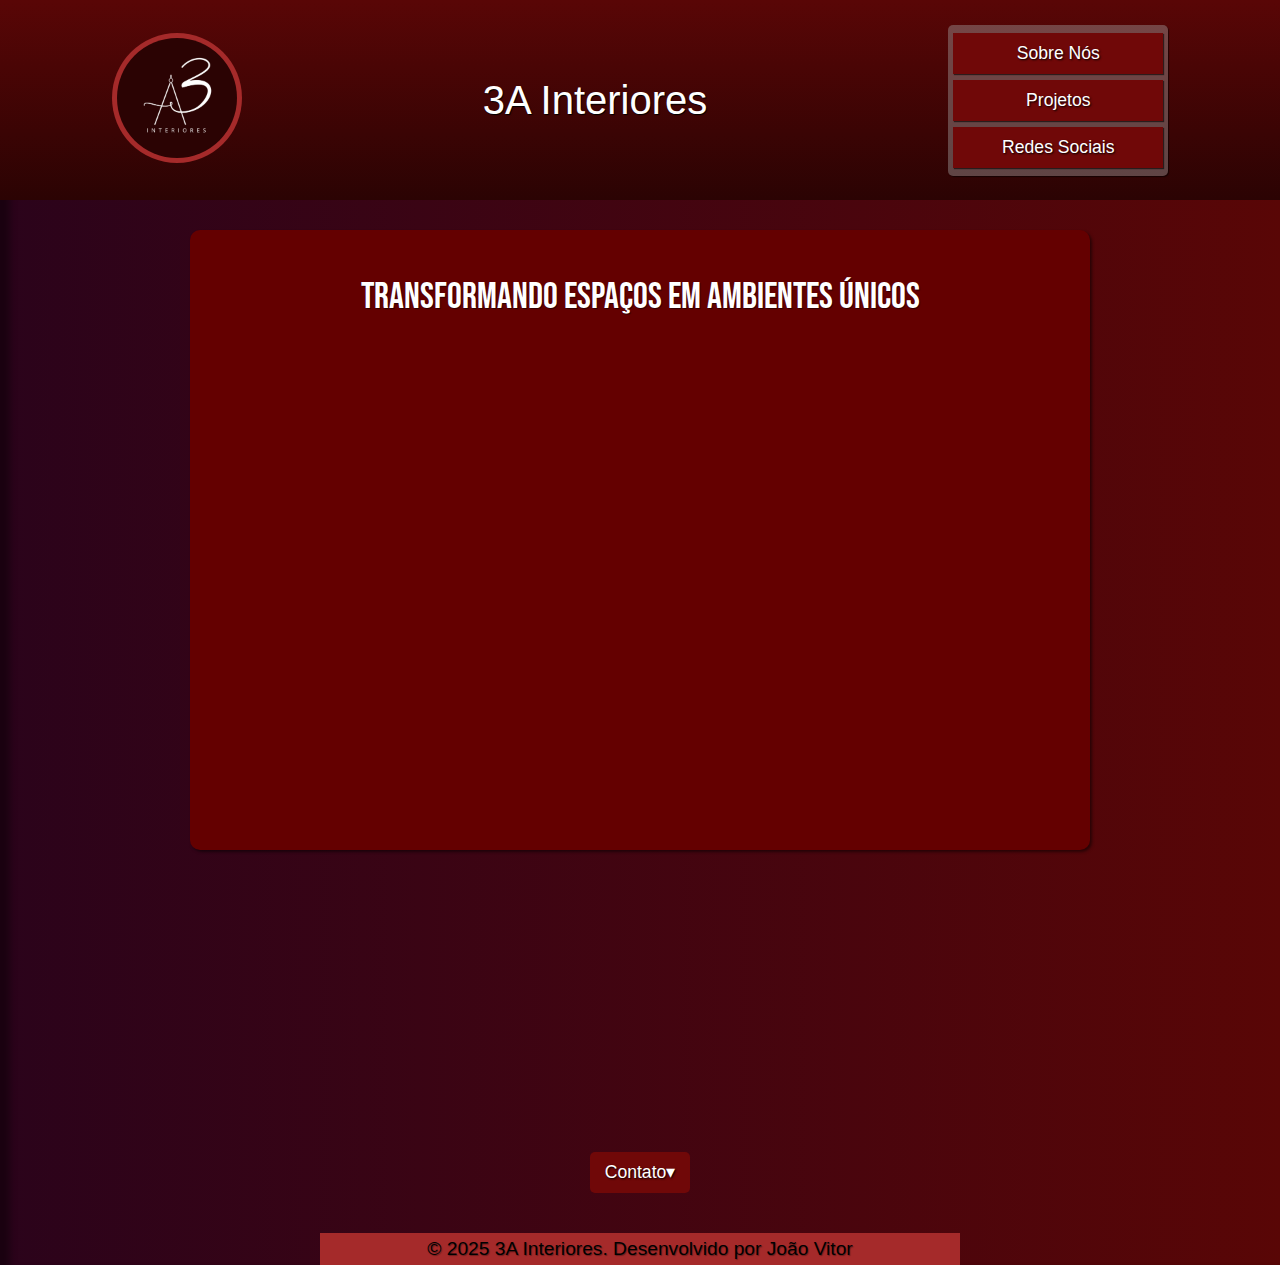
<file: index.html>
<!DOCTYPE html>
<html lang="pt-br">
<head>
    <meta charset="UTF-8">
    <meta name="viewport" content="width=device-width, initial-scale=1.0">
    <title>3A Interiores | Design de Interiores</title>
    <link rel="shortcut icon" href="imagens/favicon.ico" type="image/x-icon">
    <link rel="stylesheet" href="estilos-principal/style.css">
    <link rel="stylesheet" href="estilos-principal/mobile.css" media="screen and (max-width: 700px)">
    <link rel="stylesheet" href="estilos-principal/TelasG.css" media="screen and (min-width: 700px)">
    <link rel="stylesheet" href="https://fonts.googleapis.com/css2?family=Material+Symbols+Outlined:opsz,wght,FILL,GRAD@20..48,100..700,0..1,-50..200&icon_names=menu"/>
</head>
<body onresize="mudouTamanho()">
    <header>
        <span>
            <img id="imagem" src="imagens/3A-interiores.jpg" alt="logotipo" width="100px">
        </span>
        <h1>3<abbr title="Significado: Amélia, Andrade de Albuquerque">A</abbr> Interiores</h1>
        <span id="burguer" class="material-symbols-outlined">menu</span>
        <nav id="itens">
            <a id="item1" href="#">Sobre Nós</a>
            <a id="item2" href="projeto.html">Projetos</a>
            <a id="item3" href="#">Redes Sociais</a>
        </nav>
    </header>
    <main>
        <section>
            <h2>Transformando espaços em ambientes únicos</h2>
            <p class="cxlateral"><strong>3A Interiores</strong> é uma empresa de Design de Interiores, criada pela Designer <strong>Luísa Amélia De Albuquerque</strong>, que  atua na criação de projetos residências no planejamento de <strong>mobiliários</strong>, com objetivo de entregar funcionalidade, projetos únicos e designes que contam histórias. Contudo, o studio ainda conta com, uma loja de criação e vendas de artigos de decoração, para você deixar seu ambiente ainda mais parecido com você.</p>

            <p class="cxlateral">Nosso studio de Interiores, acreditamos que cada ambiente deve refletir a identidade e o estilo de quem vive nele. Por isso, cada projeto é pensado com cuidado, unindo <strong>estética, conforto e praticidade</strong> . Nosso compromisso é transformar espaços em <strong>lares acolhedores</strong> e <strong>cheios de personalidade</strong>, sempre valorizando os detalhes que fazem a diferença.</p>

            <p class="cxlateral">
            Além dos projetos personalizados, em nossa loja de decoração você encontra peças <strong>exclusivas</strong> e <strong>criativas</strong>, cuidadosamente selecionadas para complementar seu espaço. Desde pequenos artigos até itens de destaque, tudo é pensado para traduzir a essência do design em cada canto da sua casa.   
            </p>
            <p class="cxlateral">
            Seja para reformar, renovar ou decorar, a Interiores está pronta para criar ambientes que contam a sua história e tornam o seu dia a dia mais <strong>agradável</strong>, <strong>funcional</strong> e <strong>inspirador</strong>.  
            </p>
        </section>
        <h3 class="cxlateral">Criadora 3a Interiores</h3>
        <div id="imagemDiv" class="cxlateral">
            <img id="imagemLua" src="imagens/foto-Luisa.jpg" alt="foto-donaDoSite" width="150px">
        </div>
        
        <div class="menu-item">
            <a href="#" class="contato" onclick="toggleSubmenu(event)">Contato▾</a>
            <div class="submenu">
                <a href="mailto:luisainteriores25@gmail.com" target="_blank">E-mail &#128231;</a>
                <a href="https://wa.me/5548996468804" target="_blank">WhatsApp &#128241;</a>
            </div>
        </div>
    </main>

    <footer><p>&copy; 2025 3A Interiores. Desenvolvido por João Vitor</p></footer>

    <script src="script.js"></script>
</body>
</html>
</file>
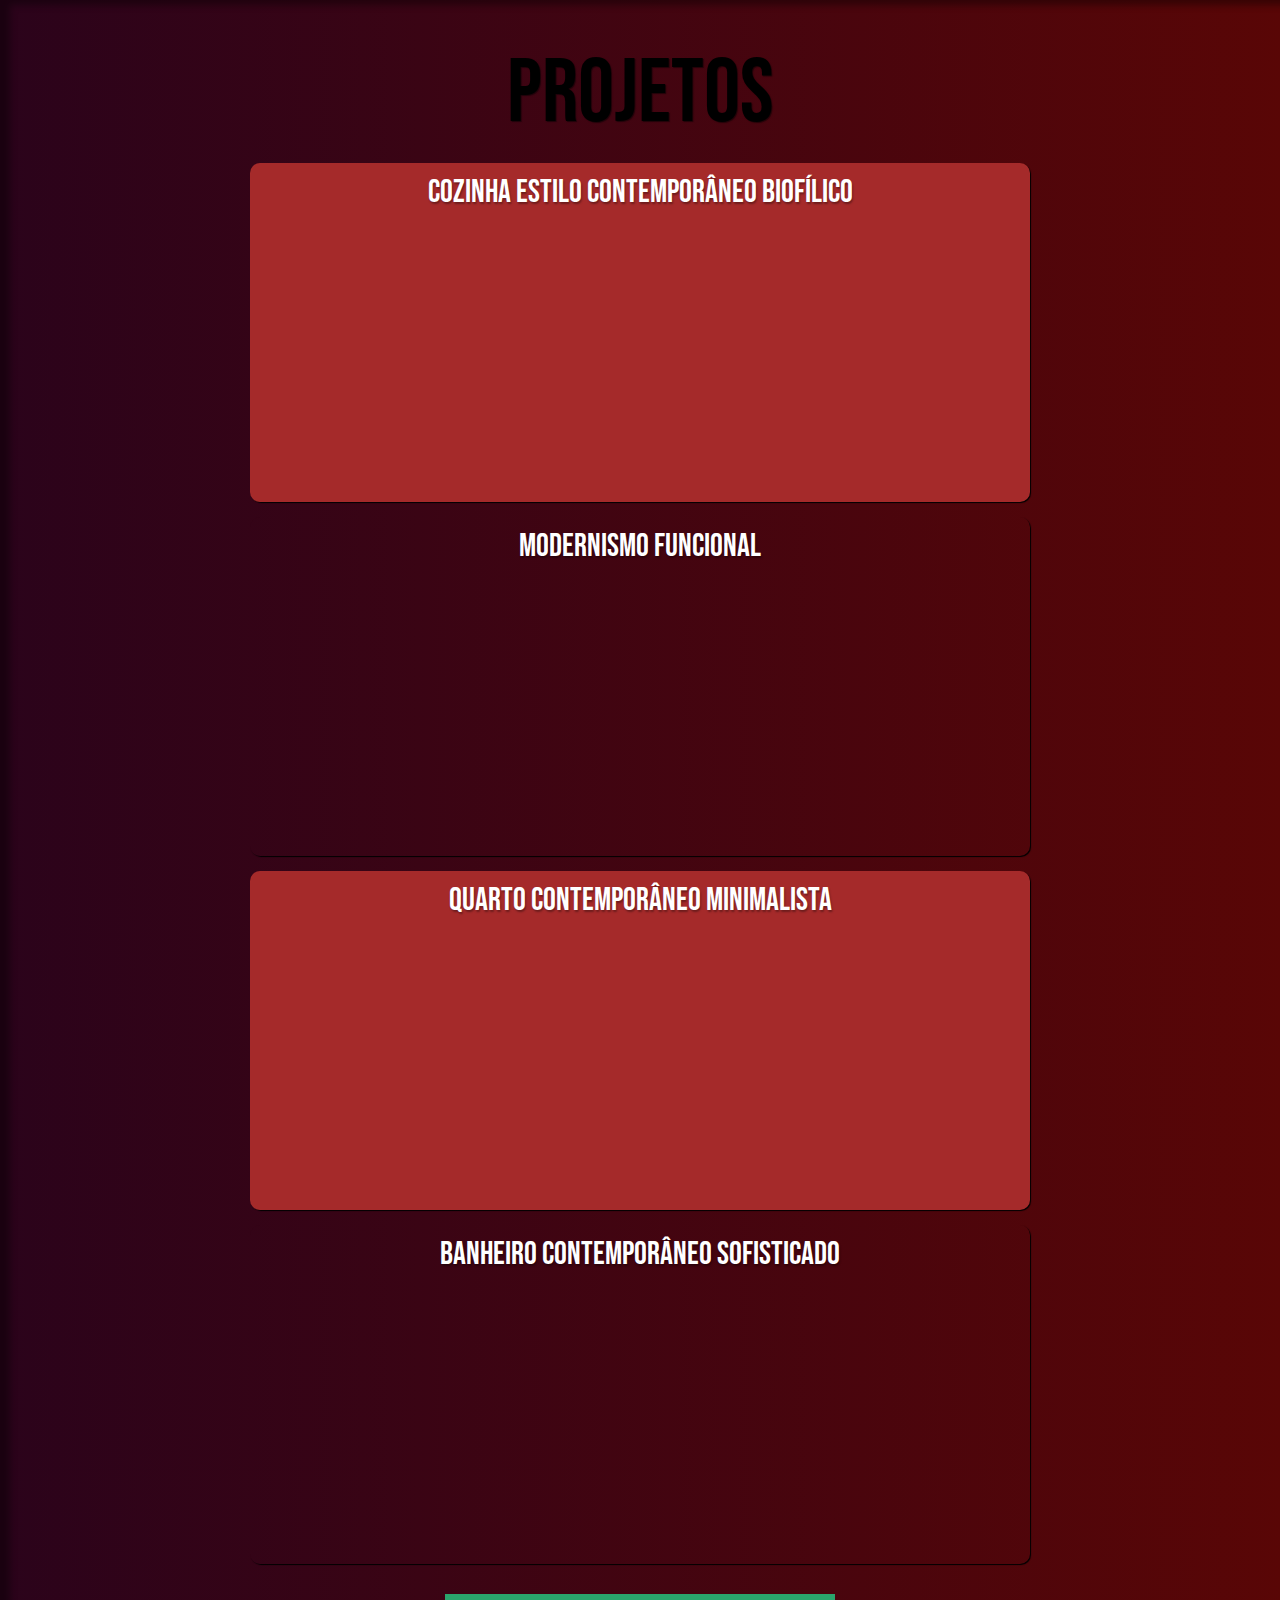
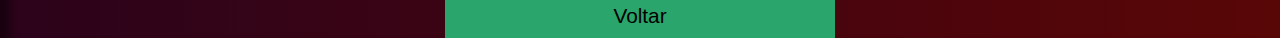
<file: projeto.html>
<!DOCTYPE html>
<html lang="pt-br">
<head>
    <meta charset="UTF-8">
    <meta name="viewport" content="width=device-width, initial-scale=1.0">
    <title>3A Interiores | Projetos</title>
    <link rel="stylesheet" href="estilos-projetos/style.css">
    <link rel="stylesheet" href="estilos-principal/style.css">
    <link rel="stylesheet" href="estilos-projetos/telasG.css" media="screen and (min-width: 700px)">
</head>
<body>
    <main id="periferico">
        <h1>Projetos</h1>
        <div class="projetos">
            <h2>Cozinha Estilo Contemporâneo Biofílico </h2>
            <img class="imgOn" src="imagens/projetos/projeto1.jpeg" alt="cozinha" width="300px">
        </div>
        <div class="projetos">
            <h2>Modernismo Funcional</h2>
            <img class="imgOn" src="imagens/projetos/projeto2.jpeg" alt="escritorio" width="300px">
        </div>
        <div class="projetos">
            <h2>Quarto Contemporâneo Minimalista </h2>
            <img class="imgOn" src="imagens/projetos/projeto3..jpeg" alt="quarto" width="300px">
        </div>
        <div class="projetos">
            <h2>Banheiro Contemporâneo Sofisticado</h2>
            <img class="imgOn" src="imagens/projetos/projeto4.jpeg" alt="banheiro" width="300px">
        </div>

        <a id="voltar" href="index.html">Voltar</a>
    </section>


    <script>
        const cxImagem = document.querySelectorAll('.imgOn')

        function mostrarAoScroll(){
            cxImagem.forEach(caixa => {
                const posicaoTopo = caixa.getBoundingClientRect().top;
                const posicaoBaixo = caixa.getBoundingClientRect().bottom;
                const alturaTela = window.innerHeight;


                if (posicaoTopo < alturaTela - 50 && posicaoBaixo > 50){
                    caixa.classList.add("visivel")
                } else {
                    caixa.classList.remove("visivel")
                }
            });
        }

        window.addEventListener('scroll', mostrarAoScroll);

    </script>
</body>
</html>
</file>
<file: estilos-principal/style.css>
@charset "UTF-8";

@font-face {
    font-family: 'BebasNeue';
    src: url('font/BebasNeue-Regular.ttf') format('truetype');
    font-weight: normal;
    font-style: normal;
}

@font-face {
    font-family: 'GreatVibes';
    src: url('font/greatvibes-regular-webfont.woff') format('woff2'),
        url('font/greatvibes-regular-webfont.woff') format('woff');
    font-weight: normal;
    font-style: normal;
    font-display: swap;
}


*{
    margin: 0px;
    padding: 0px;
    font-family: Arial, Helvetica, sans-serif;
    box-sizing: border-box;
}

:root{
    --cor-1:#2B0303;
    --cor-2:#590606;
    --cor-3:#2B031B;
    --cor-4:#700808;
    --cor-5:#DAA520;
    --cor-6:#F5F5F5;
    --cor-7:#A6A6A6;
    --font-cursive: 'JBcursive';
    --font-bebas: 'BebasNeue';
    --font-great: 'GreatVibes';
}

html{
    scroll-behavior: smooth;
}

body{
    font-size: 1rem;
    background-image: linear-gradient(to right, var(--cor-3), var(--cor-2));
    animation: fadeIn 2s ease-in;
    box-shadow: inset 10px 5px 7px rgba(0, 0, 0, 0.39);
}

@keyframes fadeIn{
    from {opacity: 0;}
    to {opacity: 1;}
}

header{
    background-image: linear-gradient(to bottom, var(--cor-2), var(--cor-1));
    color: white;
    padding: 10px;
    display: flex;
    flex-flow: row wrap;
    justify-content: space-between;
    align-items: center;
}

header  img#imagem{
    border-radius: 50%;
    background-color: brown;
    padding: 5px;
    cursor: pointer;
}

header  img#imagem:hover{
    transform: scale(1.2) rotate(5deg);
    transition: transform 0.7s;
}

header > h1{
    /*border: 1px dotted black; */
    flex: 0 0 200px;
    text-align: center;
    text-shadow: 1px 1px 1px black;
    font-weight: 400;
}


header > h1 > abbr{
    text-decoration: none;
}

header > nav{
    /*border: 1px dotted black;
    */
    display: flex;
    flex-flow: row wrap;
    justify-content: flex-end;
    transition: transform 0.4s ease;
}

nav#itens > a{
    text-decoration: none;
    font-size: 1.1rem;
    text-shadow: 1px 1px 2px black;
    color: white;
    padding: 10px;
    background-color: var(--cor-4);
    font-weight: 300;
    text-align: center;
}

span#burguer{
    font-size: 2rem;
    text-shadow: 1px 1px 1px black;
    box-shadow: 1px 1px 1px rgba(0, 0, 0, 0.555);
    background-color:var(--cor-1);
    text-align: center;
    display: none;
}

span#burguer:hover{
    transition: background-color 0.5s;
    box-shadow: 1px 1px 1px rgba(0, 0, 0, 0.459);
    cursor: pointer;
}
nav#itens > a:hover, #itens .contato:hover{
    background-color: brown;
    transition: background-color 0.5s;
    box-shadow: 1px 1px 1px rgba(0, 0, 0, 0.459);
    cursor: pointer;
    text-decoration: underline;
}
.menu-item{
    position: relative;
}



@keyframes fadeDown{
    from {
        opacity: 0;
        transform: translateY(-10px);
    }
    to{
        opacity: 1;
        transform: translateY(0);
    }
}


main{
    display: flex;
    flex-flow: row wrap;
    align-items: center;
    justify-content: center;
    margin-top: 30px;
}



section{
    background-color: rgb(100, 0, 0);
    border-radius: 10px;
    box-shadow: 2px 2px 3px rgba(0, 0, 0, 0.5);
    max-width: 800px;
    margin-bottom: 40px;
}

section h2{
    font-family: var(--font-bebas);
    font-size: 2.3rem;    
    font-weight: 300;
    text-align: center;
    padding-right:5px;
    padding-left:5px ;
    color: white;
    text-shadow: 1px 1px 1px rgba(0, 0, 0, 0.555);
    border-top-left-radius:5px ;
    border-top-right-radius: 5px;
    width: 100%;
    padding: 3px;
}

section p{
    margin-top: 10px;
    text-align: center;
    font-family: 'Gill Sans', 'Gill Sans MT', Calibri, 'Trebuchet MS', sans-serif;
    font-size: 1rem;
    line-height: 1.4rem;
    color: white;
    background-color: rgba(255, 255, 255, 0.377);
    padding: 10px;
    border: 2px solid black;
    box-shadow: 2px 2px 2px rgba(0, 0, 0, 0.404);
    text-shadow: 1px 1px 1px rgba(0, 0, 0, 0.329);
}
section p:hover{
    transform: translateY(-4px);
    cursor: pointer;
    transition: transform 0.3s;
    box-shadow: 3px 3px 3px rgba(165, 42, 42, 0.555);
}

section p > strong{
    font-size: 0.9rem;
}

main h3{
    font-size: 1.6rem;
    font-family: var(--font-great);
    font-weight: 300;
    background-color: var(--cor-5);
    padding: 10px;
    border-radius: 5px;
    box-shadow: 1px 2px 2px #daa52083;
    border: 1px dashed black;
}


main h3:hover{
    background-color: #ffb700;
    box-shadow: inset 1px 2px 2px rgba(0, 0, 0, 0.493) ;
    cursor: pointer;
    transition: background-color 1s;
}

.cxlateral{
    opacity: 0;
    transform: translateX(-50px);
    transition: all 1.2s ease-in;
    font-size: 16px;
    overflow: hidden;
}

.cxlateral:nth-child(odd){
    transform: translateX(-50px);
}

.cxlateral:nth-child(even){
    transform: translateX(50px);
}


.cxlateral.visivel{
    opacity: 1;
    transform: translateX(0);
}

.menu-item a.contato{
    display: block;
    width: 100px;
    background-color: var(--cor-4);
    font-size: 1.1rem;  
    padding: 10px;
    color: white;
    text-decoration: none;
    text-align: center;
    text-shadow: 1px 1px 2px black;
    font-weight: 300;
    border-radius: 5px;
}

.menu-item a.contato:hover{
    background-color: brown;
}


.submenu{
    display: none;
    position: absolute;
    top: -10%;
    left: 110%;
    background-color: var(--cor-4);
    border-radius: 5px;
    margin-top: 5px;
    box-shadow: 2px 2px 5px rgba(0, 0, 0, 0.562);
}

.submenu > a{
    display: block;
    padding: 8px 10px;
    margin: 0;
    border-radius: 0;
    color: white;
    text-decoration: none;
    border-radius: 5px;
    font-size: 0.95rem;
}

.submenu a:hover{
    background-color: brown;
    
}

.submenu.ativo{
    display: block;
    animation: fadeDown 0.3s ease;
}

#imagemDiv{
    margin: 20px 0px;
    background-color: #700808;
    border-radius: 50%;
    box-shadow: 1px 1px 1px black;
}

#imagemDiv:hover{
    transform: scale(1.1) rotate(5deg);
    transition: transform 1s;
    box-shadow: 2px 2px 2px rgba(255, 0, 0, 0.377);
    cursor: pointer;
}


img#imagemLua{
    border-radius: 50%;
    border: 1px solid black;
}



footer{
    background-color: brown;
    padding: 5px;
    font-size: 1.2rem;
    text-align: center;
    margin-top: 40px;
    width: 50%;
}
</file>
<file: estilos-principal/mobile.css>
body{
   overflow-x: hidden;
}

header{
    padding: 0px;
}

header, header > nav{
    flex-flow: column nowrap;
    width: 100%;
}

header img#imagem{
    margin-top: 15px;
}

header > h1{
    flex-basis: 50px;
    padding-top:20px;
    padding-bottom: 20px;
}

header > nav > a{
    margin: 0;
    border-radius: 0;
    border-top: 1px solid gray;
}


span#burguer{
    display: block;
    width: 100%;
    padding: 5px;
}

main{
    margin-top: 0;
    padding-bottom: 40px;
    flex-flow: column;
}


.menu-item .contato{
    border-radius: 0 0 5px 5px;
}

.submenu{
    text-align: center;
    border: 1px solid brown;
    
}

section{
    border-radius: 0;
    min-height: 100vh;
    padding-bottom: 50px;
    border-radius: 5px;
    display: flex;
    flex-flow: column wrap;
    align-items: center;
    justify-content: center;
}


section h2{
    font-size: 1.5rem;
    padding-top: 20px;
}


section p{
    margin-top: 20px;
    width: 80%;
}



footer{
    margin: 20px auto 0px auto;
}
</file>
<file: estilos-principal/TelasG.css>
section{
    display: flex;
    flex-flow: row wrap;
    padding: 40px;        
}

section h2{
    border-radius: 5px;
    padding: 5px;
}

section p {
    flex-basis: 280px;
    flex-shrink: 1;
    flex-grow: 1;
}

header{
    height: 200px;
    justify-content: space-around;
    align-items: center;
} 


header img#imagem{
    width: 130px;
}

header h1{
    font-size: 2.5rem;
    flex-basis: 300px;
}

nav#itens{
    width: 220px;
    background-color: #a6a6a667;
    border-radius: 5px;
    padding: 5px;
    box-shadow: 1px 1px 1px rgba(0, 0, 0, 0.548);
}

nav#itens > a{
    width: 100%;
    margin: 3px auto 3px auto;
    box-shadow: 1px 1px 1px rgba(0, 0, 0, 0.589);
}

.submenu{
    text-align: center;
    margin-left: 10px;
    top: -50%;
    left: 100%;
    width: 150px;
}

.submenu a{
    padding: 10px;
}

.submenu a:hover{
    text-decoration: underline;
}

main{
    flex-flow: column wrap;
}


section{
    display: flex;
    max-width: 900px;
    max-height: 800px;
    transition: max-width 0.7s;
    
}

section p.cxlateral{
    flex-basis: 250px;
    margin-top: 15px;
    height: auto;
    margin-right: 20px;
    border-radius: 5px;
    cursor: pointer;
    text-align: center;
    padding-right: 10px;
    padding-left: 10px;
    font-size: 1.1rem;
}


.cxlateral{
    transition: all 1.5s ease-out;
}

footer{
    
    margin: 40px auto 0px auto;
    text-shadow: 1px 1px 1px rgba(0, 0, 0, 0.356);
}
</file>
<file: estilos-projetos/style.css>
@charset "UTF-8";

body{
    font-size: 1rem;
    font-family: Arial, Helvetica, sans-serif;
    background-image: linear-gradient(to right, var(--cor-3), var(--cor-2));
    animation: fadeIn 2s ease-in;
    box-shadow: inset 10px 5px 7px rgba(0, 0, 0, 0.39);
    overflow-x: hidden;
}

@keyframes fadeIn{
    from {opacity: 0;}
    to {opacity: 1;}
}

html{
    scroll-behavior: smooth;
}


main#periferico{
    margin: 0;
    display: flex;
    flex-flow: column wrap;
    width: 100%;
}

main#periferico h1{
    font-family: var(--font-bebas);
    font-weight: 300;
    text-shadow: 1px 1px 1px rgba(0, 0, 0, 0.514);
    font-size: 7vw;
}


div.projetos{
    padding: 10px 10px 20px 10px;
    background-color: rgba(255, 255, 255, 0.445);
    width: 100%;
    gap: 10px;
}

div.projetos h2{
    font-size: 1.1rem;
    text-align: center;
    font-family:  var(--font-bebas);
    font-weight: 300;
    text-shadow: 1px 2px 2px rgba(0, 0, 0, 0.342);
}

div.projetos img{
    display: block;
    height: 200px;
    border: 2px solid black;
    border-radius: 5px;
    margin: auto;
    transition: all 1s ease;
}

.imgOn{
    opacity: 0;
    transform: translateX(-50px);
    transition: all 1.2s ease-in;
    overflow: hidden;
}

.imgOn:nth-child(odd){
    transform: translateX(-50px);
}

.imgOn:nth-child(even){
    transform: translateX(50px);
}

.imgOn.visivel{
    opacity: 1;
    transform: translateX(0);
}


div.projetos:nth-child(odd){
    background-color: transparent;
    color: white;
 }
 
div.projetos:nth-child(even){
    background-color: brown;
    color: white;
}
 
main a{
    background-color: rgb(42, 165, 108);
    padding: 10px;
    text-decoration: none;
    color: black;
    font-size: 1.3rem;
    width: 100%;
    text-align: center;
    margin-top: 30px;
}

main a:focus{
    background-color: red;
}
</file>
<file: estilos-projetos/telasG.css>
main h1{
    padding-top: 30px;
}

main#periferico{
    max-width: 800px;
    flex-flow: row wrap;
    background-attachment: fixed;
    align-items: center;
    justify-content: center;
    margin: auto;
    padding: 10px 10px 0px 10px;
}


div.projetos{
    flex: auto;
}

div.projetos h2{
    font-size: 2rem;
}

div.projetos img{
    width: 450px;
    height: 270px;
}


main a{
    width: 50%;
}



@media screen and (min-width:800px) {
    div.projetos{
        margin-top: 15px;
        border-radius: 10px;
        box-shadow: 1px 1px 1px black;
    }

    div.projetos img{
        border-radius: 10px;
    }
}
</file>
